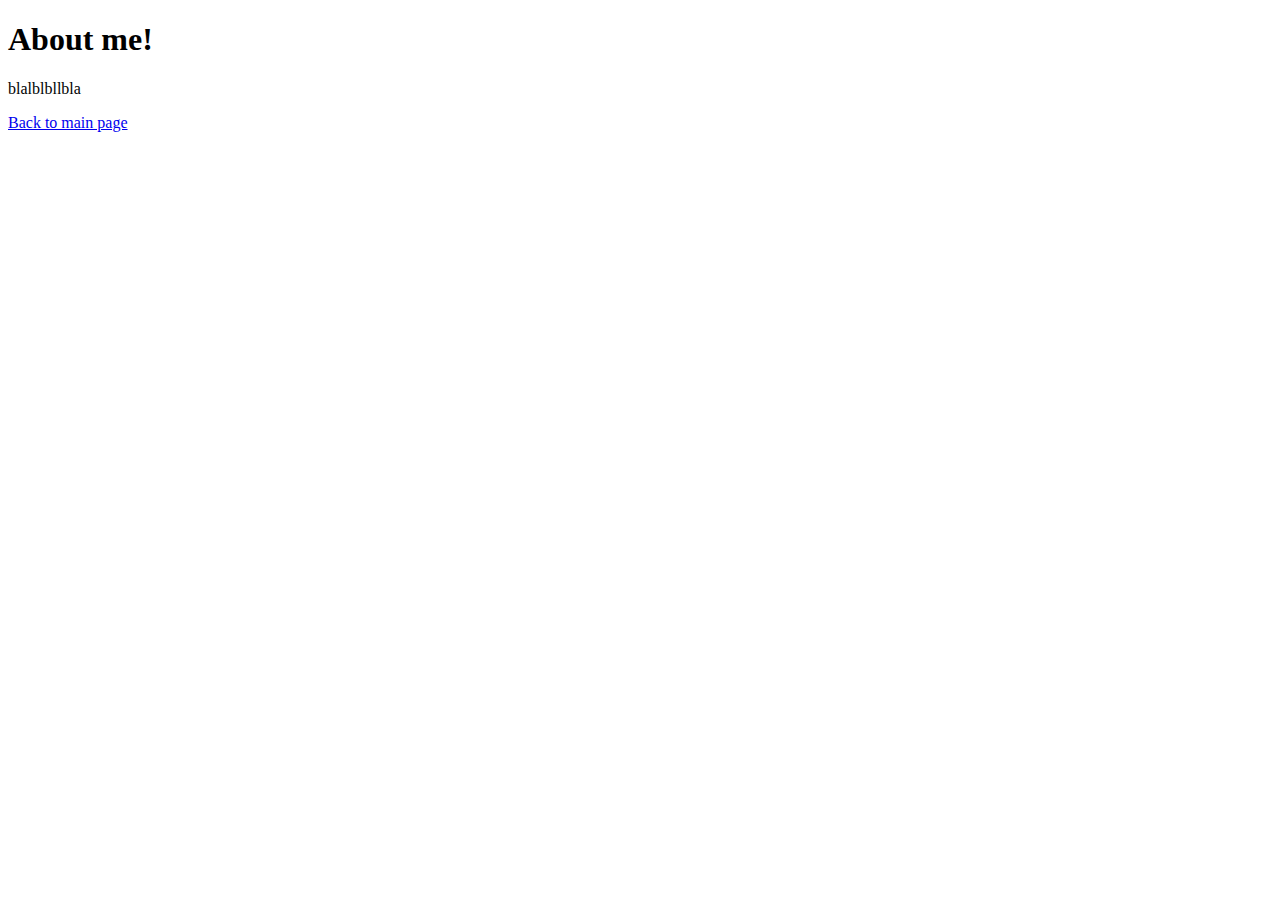
<file: aboutme.html>
<!DOCTYPE html>
<html lang="en">
<head>
    <meta charset="UTF-8">
    <meta http-equiv="X-UA-Compatible" content="IE=edge">
    <meta name="viewport" content="width=device-width, initial-scale=1.0">
    <title>Document</title>
</head>
<body>
    <h1>About me!</h1>

    <p>blalblbllbla</p>
    <a href="/index.html">Back to main page</a>
</body>
</html>
</file>
